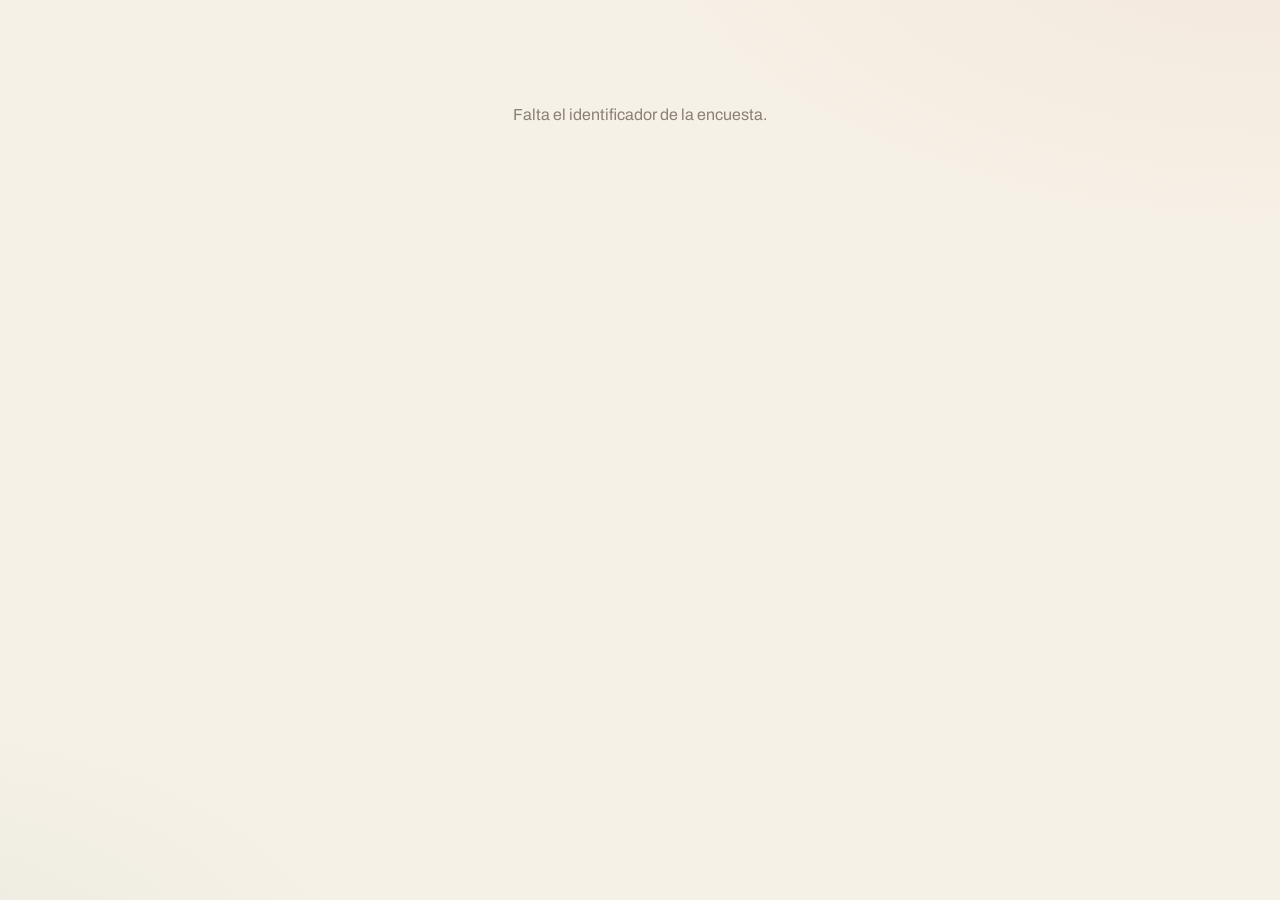
<file: static/survey.html>
<!DOCTYPE html>
<html lang="es">
<head>
  <meta charset="UTF-8" />
  <meta name="viewport" content="width=device-width, initial-scale=1.0" />
  <title>Encuesta · ConjointLab</title>
  <link rel="stylesheet" href="/static/styles.css?v=8" />
</head>
<body>
  <div class="survey-wrap" id="survey-root">
    <div class="muted">Cargando encuesta…</div>
  </div>
  <div class="toast" id="toast"></div>
  <script src="/static/survey.js?v=8"></script>
</body>
</html>
</file>
<file: static/styles.css>
@import url('https://fonts.googleapis.com/css2?family=Fraunces:opsz,wght@9..144,500;9..144,600;9..144,700&family=Archivo:wght@400;500;600;700&family=IBM+Plex+Mono:wght@400;500;600&display=swap');

:root{
  --ink:#211C18; --paper:#F6F1E7; --card:#FBF8F1; --accent:#C8553D; --accent2:#2E6B68;
  --gold:#B7872B; --muted:#8A8076; --line:#E4DAC8; --lineSoft:#EDE5D6;
}
*{box-sizing:border-box;}
body{
  margin:0; font-family:'Archivo',system-ui,sans-serif; color:var(--ink);
  background:
    radial-gradient(1200px 600px at 100% -10%, rgba(200,85,61,.06), transparent 60%),
    radial-gradient(900px 500px at -10% 110%, rgba(46,107,104,.06), transparent 55%),
    var(--paper);
  min-height:100vh; -webkit-font-smoothing:antialiased;
}
.mono{font-family:'IBM Plex Mono',monospace; font-feature-settings:'tnum';}
.muted{color:var(--muted);}
.hidden{display:none !important;}
a{color:var(--accent);}

/* brand + header */
.brand{display:flex; align-items:center; gap:9px; font-family:'Fraunces',serif; font-size:22px; font-weight:600; cursor:pointer;}
.brand .dot{width:14px;height:14px;border-radius:4px;background:var(--accent);}
.brand em{color:var(--accent); font-style:normal;}
header.bar{display:flex; justify-content:space-between; align-items:center; padding:14px 26px; border-bottom:1px solid var(--line); background:rgba(251,248,241,.7); backdrop-filter:blur(8px); position:sticky; top:0; z-index:20;}
.bar-right{display:flex; align-items:center; gap:12px; font-size:13px; color:var(--muted);}
main{max-width:1060px; margin:0 auto; padding:32px 24px 80px;}

/* typography */
.eyebrow{font-size:11px; letter-spacing:.14em; text-transform:uppercase; color:var(--accent); font-weight:600;}
h1.h{font-family:'Fraunces',serif; font-size:32px; font-weight:600; margin:4px 0 0;}
h2.h{font-family:'Fraunces',serif; font-size:22px; font-weight:600; margin:0;}
.label{font-size:12px; font-weight:600; margin-bottom:6px; display:block;}
.page-head{display:flex; justify-content:space-between; align-items:flex-end; gap:16px; margin-bottom:24px; flex-wrap:wrap;}
.row{display:flex; gap:8px; align-items:center; flex-wrap:wrap;}

/* inputs */
input,select{width:100%; padding:10px 12px; border:1.5px solid var(--line); border-radius:10px; background:#fff; font-size:14px; font-family:'Archivo',sans-serif; color:var(--ink);}
input:focus,select:focus{outline:none; border-color:var(--accent); box-shadow:0 0 0 3px rgba(200,85,61,.12);}

/* buttons */
.btn{display:inline-flex; align-items:center; gap:7px; border:none; border-radius:10px; font-weight:600; cursor:pointer; font-family:'Archivo',sans-serif; padding:9px 15px; font-size:13.5px; transition:.15s;}
.btn:disabled{opacity:.45; cursor:not-allowed;}
.btn.lg{padding:12px 22px; font-size:15px;}
.btn.sm{padding:7px 11px; font-size:12.5px;}
.btn.primary{background:var(--accent); color:#fff;} .btn.primary:hover:not(:disabled){background:#b3492f;}
.btn.soft{background:rgba(46,107,104,.1); color:var(--accent2);} .btn.soft:hover{background:rgba(46,107,104,.18);}
.btn.ghost{background:transparent; border:1.5px solid var(--line); color:var(--ink);} .btn.ghost:hover{border-color:var(--muted);}
.icon-btn{width:32px;height:32px;border-radius:9px;border:1px solid var(--line);background:#fff;cursor:pointer;color:var(--muted);}
.icon-btn:hover{color:var(--accent);border-color:var(--accent);}

/* cards */
.card{background:var(--card); border:1px solid var(--line); border-radius:16px; padding:22px 24px; margin-bottom:18px;}
.card-title{display:flex; align-items:center; gap:8px; font-family:'Fraunces',serif; font-size:18px; font-weight:600; margin-bottom:8px;}
.grid2{display:grid; grid-template-columns:1.3fr 1fr; gap:16px;}
.grid3{display:grid; grid-template-columns:repeat(3,1fr); gap:12px;}
@media(max-width:720px){.grid2{grid-template-columns:1fr;}}

/* login */
.login-wrap{display:flex; justify-content:center; padding:24px;}
.login-card{width:100%; max-width:420px; background:var(--card); border:1px solid var(--line); border-radius:20px; padding:34px; margin-top:8vh; box-shadow:0 30px 60px -30px rgba(33,28,24,.25);}
.tabs{display:flex; gap:6px; margin:18px 0;}
.tab{flex:1; padding:9px; text-align:center; border-radius:9px; cursor:pointer; font-size:13px; font-weight:600; border:1.5px solid var(--line); background:#fff;}
.tab.on{border-color:var(--accent); background:rgba(200,85,61,.06); color:var(--accent);}
.err{color:var(--accent); font-size:12.5px; margin-top:10px; min-height:16px;}

/* stats */
.stats{display:grid; grid-template-columns:repeat(4,1fr); gap:14px; margin-bottom:18px;}
@media(max-width:680px){.stats{grid-template-columns:repeat(2,1fr);}}
.stat{background:var(--card); border:1px solid var(--line); border-radius:14px; padding:16px;}
.stat .v{font-family:'IBM Plex Mono',monospace; font-size:26px; font-weight:600;}
.stat .l{font-size:11.5px; color:var(--muted); margin-top:2px;}

/* studies */
.studies{display:grid; grid-template-columns:repeat(auto-fill,minmax(280px,1fr)); gap:16px;}
.study{background:var(--card); border:1px solid var(--line); border-radius:16px; padding:18px; transition:.15s;}
.study:hover{border-color:var(--accent); box-shadow:0 16px 32px -22px rgba(33,28,24,.3);}
.study h3{font-family:'Fraunces',serif; font-size:18px; margin:0 0 8px;}
.study .meta{font-size:12px; color:var(--muted); display:flex; gap:12px; flex-wrap:wrap; margin-bottom:12px;}
.bar-mini{height:6px; background:var(--lineSoft); border-radius:99px; overflow:hidden; margin-bottom:5px;}
.bar-mini > div{height:100%; background:var(--accent2);}
.study .acts{display:flex; gap:7px; margin-top:14px; flex-wrap:wrap;}

/* editor */
.attr{border:1.5px solid var(--line); border-radius:13px; padding:14px; background:#fff; margin-bottom:12px;}
.attr-head{display:flex; gap:10px; align-items:center; margin-bottom:10px;}
.attr-no{width:26px;height:26px;border-radius:8px;background:var(--accent);color:#fff;display:grid;place-items:center;font-size:13px;font-weight:600;flex:0 0 auto;}
.cats{display:flex; flex-wrap:wrap; gap:8px; padding-left:36px; align-items:center;}
.cat{display:flex; align-items:center; gap:4px; background:var(--paper); border:1px solid var(--line); border-radius:9px; padding:4px 6px;}
.cat input{border:none; background:transparent; width:110px; padding:3px;}
.cat input:focus{box-shadow:none;}
.cat .x{cursor:pointer; color:var(--muted); border:none; background:none; font-size:15px;}
.cat-add{border:1px dashed var(--line); background:none; border-radius:9px; padding:6px 10px; font-size:12px; color:var(--muted); cursor:pointer;}

/* survey */
.survey-wrap{max-width:840px; margin:0 auto; padding:30px 22px 70px;}
.progress{display:flex; align-items:center; gap:12px; margin:10px 0 20px;}
.progress .track{flex:1; height:7px; background:var(--lineSoft); border-radius:99px; overflow:hidden;}
.progress .track > div{height:100%; background:var(--accent); transition:.3s;}
.options{display:grid; gap:14px; margin:22px 0;}
.option{text-align:left; border:2px solid var(--line); border-radius:16px; padding:16px; background:#fff; cursor:pointer; transition:.15s;}
.option:hover{border-color:var(--accent); transform:translateY(-2px);}
.option.sel{border-color:var(--accent); background:rgba(200,85,61,.05); box-shadow:0 0 0 3px rgba(200,85,61,.12);}
.option .letter{width:30px;height:30px;border-radius:9px;background:var(--accent);color:#fff;display:grid;place-items:center;font-family:'Fraunces',serif;font-weight:700;margin-bottom:10px;}
.option .r{display:flex; justify-content:space-between; padding:6px 0; border-bottom:1px solid var(--lineSoft); font-size:14px;}
.option .r:last-child{border:none;}
.option .r .k{color:var(--muted); font-size:11.5px; text-transform:uppercase;}
.option .r .val{font-weight:600;}

/* tables */
table{width:100%; border-collapse:collapse; font-size:13px; margin-top:10px;}
th{text-align:left; font-size:11px; text-transform:uppercase; color:var(--muted); font-weight:600; padding:8px; border-bottom:1.5px solid var(--line);}
td{padding:8px; border-bottom:1px solid var(--lineSoft);}
tr.lead td{background:rgba(200,85,61,.05); font-weight:600;}
.chip{display:inline-block; background:var(--paper); border:1px solid var(--line); border-radius:7px; padding:2px 7px; margin:2px 4px 2px 0; font-size:11.5px;}

/* dashboards: charts grid */
.chart-grid{display:grid; grid-template-columns:repeat(auto-fit,minmax(300px,1fr)); gap:18px; margin-top:14px;}
.chart-box{border:1px solid var(--line); border-radius:12px; padding:14px; background:#fff; overflow:hidden; min-width:0;}
.chart-box h4{font-family:'Fraunces',serif; margin:0 0 10px; font-size:15px;}
.chart-canvas{position:relative; width:100%; overflow:hidden;}
.chart-canvas canvas{display:block;}
.rank-row{display:flex; align-items:center; gap:10px; margin:7px 0;}
.rank-no{width:22px; text-align:right; color:var(--muted); font-size:13px;}
.rank-tag{font-size:11px; color:var(--accent2); background:rgba(46,107,104,.1); padding:2px 8px; border-radius:6px; width:88px; text-align:center;}
.rank-name{width:120px; font-size:13px; font-weight:500;}
.rank-bar{flex:1; height:9px; background:var(--lineSoft); border-radius:99px; overflow:hidden;}
.rank-bar > div{height:100%; background:linear-gradient(90deg,var(--accent),var(--gold));}
.empty{text-align:center; padding:60px 20px; color:var(--muted);}
.toast{position:fixed; bottom:24px; left:50%; transform:translateX(-50%); background:var(--ink); color:#fff; padding:11px 18px; border-radius:10px; font-size:13px; z-index:50; opacity:0; transition:.2s;}
.toast.show{opacity:1;}
.share-link{display:flex; gap:8px; align-items:center; background:var(--paper); border:1px solid var(--line); border-radius:9px; padding:8px 10px; font-size:12.5px; font-family:'IBM Plex Mono',monospace; word-break:break-all;}

/* --- escala numérica (preguntas) --- */
.numscale{display:flex;flex-wrap:wrap;gap:8px;}
.numbtn{min-width:46px;height:46px;border:1.5px solid var(--line);background:#fff;border-radius:10px;
  font-family:'IBM Plex Mono',monospace;font-size:15px;cursor:pointer;transition:all .12s;color:var(--ink);}
.numbtn:hover{border-color:var(--accent);}
.numbtn.sel{background:var(--accent);color:#fff;border-color:var(--accent);}

/* --- editor de preguntas (panel admin) --- */
.qrow{border:1px solid var(--line);border-radius:12px;padding:14px;margin-bottom:10px;background:#fff;}
.qrow .qhead{display:flex;gap:10px;align-items:center;flex-wrap:wrap;justify-content:space-between;}
.qtag{font-size:10.5px;text-transform:uppercase;letter-spacing:1px;color:var(--muted);
  border:1px solid var(--line);border-radius:6px;padding:2px 8px;}
.qopt{display:flex;gap:8px;align-items:center;margin:5px 0;}
.seg-tabs{display:flex;gap:6px;margin:8px 0 14px;}
.seg-tabs button{border:1px solid var(--line);background:#fff;border-radius:8px;padding:6px 14px;cursor:pointer;font-size:13px;color:var(--muted);}
.seg-tabs button.active{background:var(--ink);color:#fff;border-color:var(--ink);}

/* --- opciones con imagen (tarjetas visuales) --- */
.optgrid{display:grid;grid-template-columns:repeat(auto-fill,minmax(140px,1fr));gap:12px;margin-top:6px;}
.optcard{position:relative;display:flex;flex-direction:column;align-items:center;gap:8px;
  border:1.5px solid var(--line);background:#fff;border-radius:14px;padding:14px 10px;cursor:pointer;transition:all .12s;}
.optcard:hover{border-color:var(--accent);}
.optcard.sel{border-color:var(--accent);box-shadow:0 0 0 2px var(--accent) inset;}
.optcard img{width:100%;max-height:110px;object-fit:contain;border-radius:8px;}
.optcard span{font-size:13.5px;text-align:center;font-weight:600;color:var(--ink);}
.optcard .optcheck{position:absolute;top:8px;left:10px;font-size:18px;}
</file>
